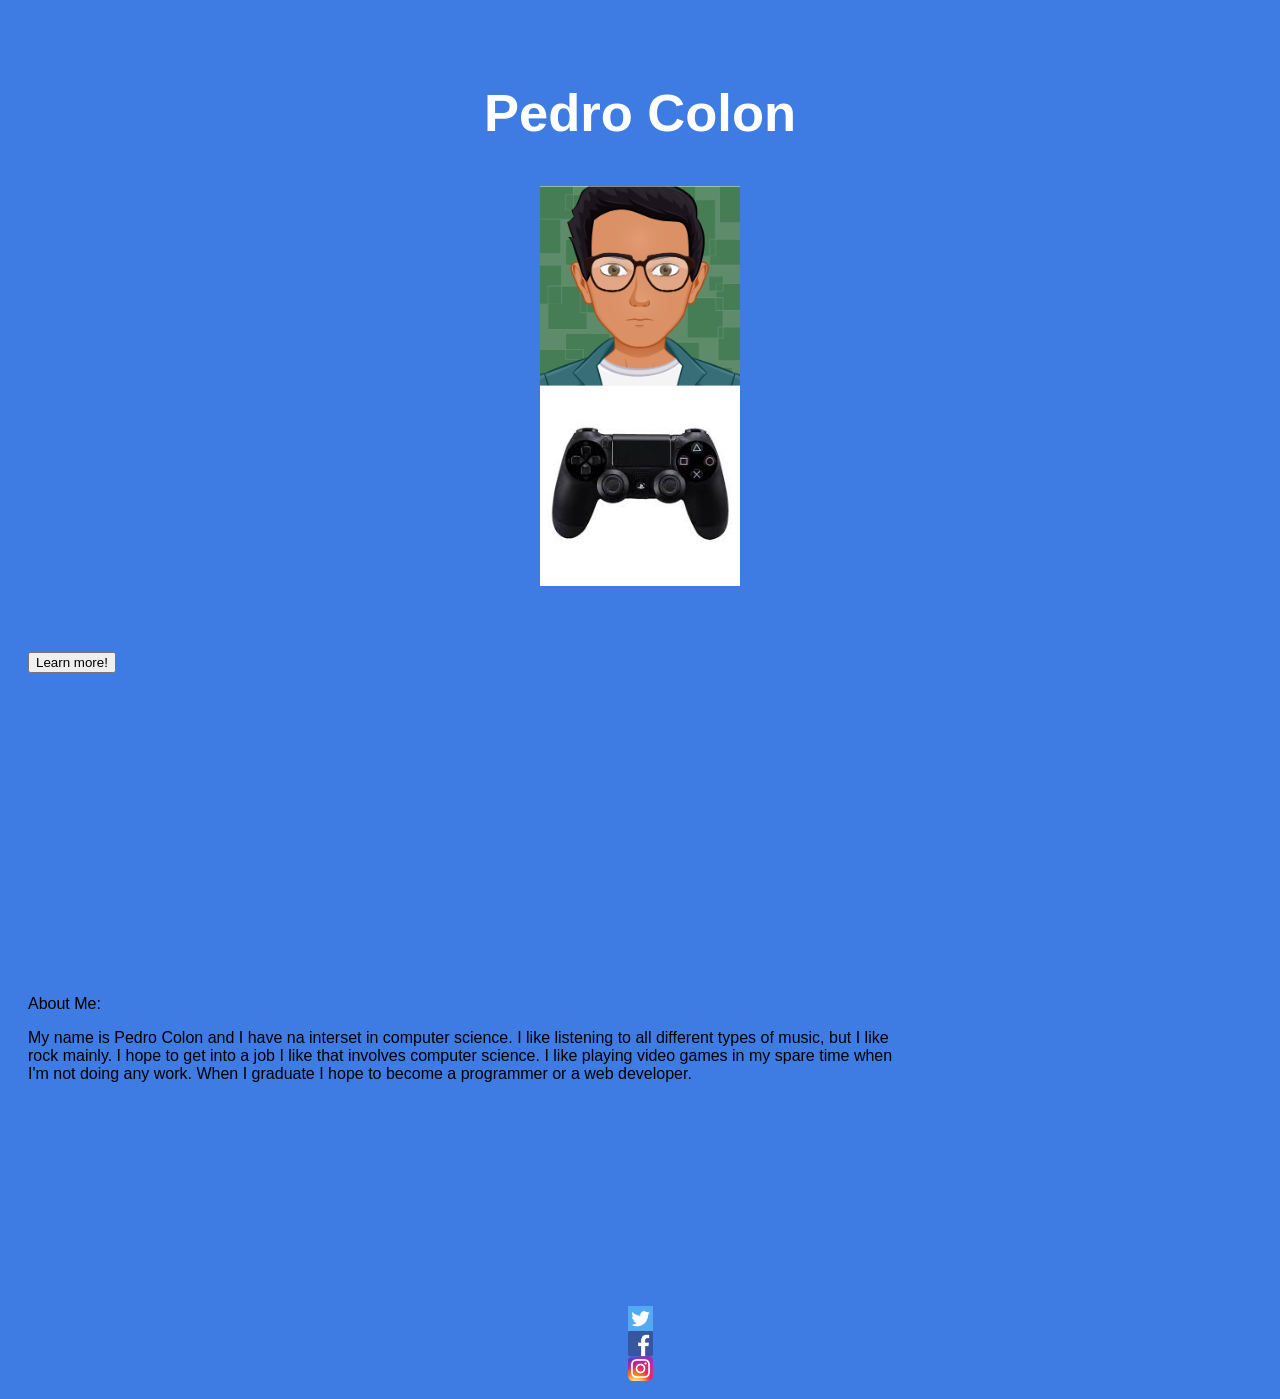
<file: index.html>
<!DOCTYPE html>
<html lang="en">
<head>
  <link href="index.css" rel="stylesheet" type="text/css">
<title>Pedro's Web Page</title>
<header>
  <h2>Pedro Colon</h2>
  <img src="web page avatar.PNG" alt="web page avatar" class="center" width="200" height="200"/>
  <img src="controller.jfif" alt="PS controller" class="left" width="200" height="200"/>
</header>

<section>
  <nav>
    <p></p>
    <button type="button">Learn more!</button>
    </ul>
  </nav>
  
  <article>
    <h1></h1>
    <p>About Me:</p>
    <p>My name is Pedro Colon and I have na interset in computer science.
     I like listening to all different types of music, but I like rock mainly.
     I hope to get into a job I like that involves computer science.
     I like playing video games in my spare time when I'm not doing any work.
     When I graduate I hope to become a programmer or a web developer.
     </p>
  </article>
</section>

<footer>
  <img src="twitter logo.png" alt="twitter logo" width="25" height="25">
  <img src="fblogo.png" alt="Facebook logo" width="25" height="25">
  <img src="ig logo.png" alt="Instagram logo" width="25" height="25">
</footer>

</body>
</html>
</file>
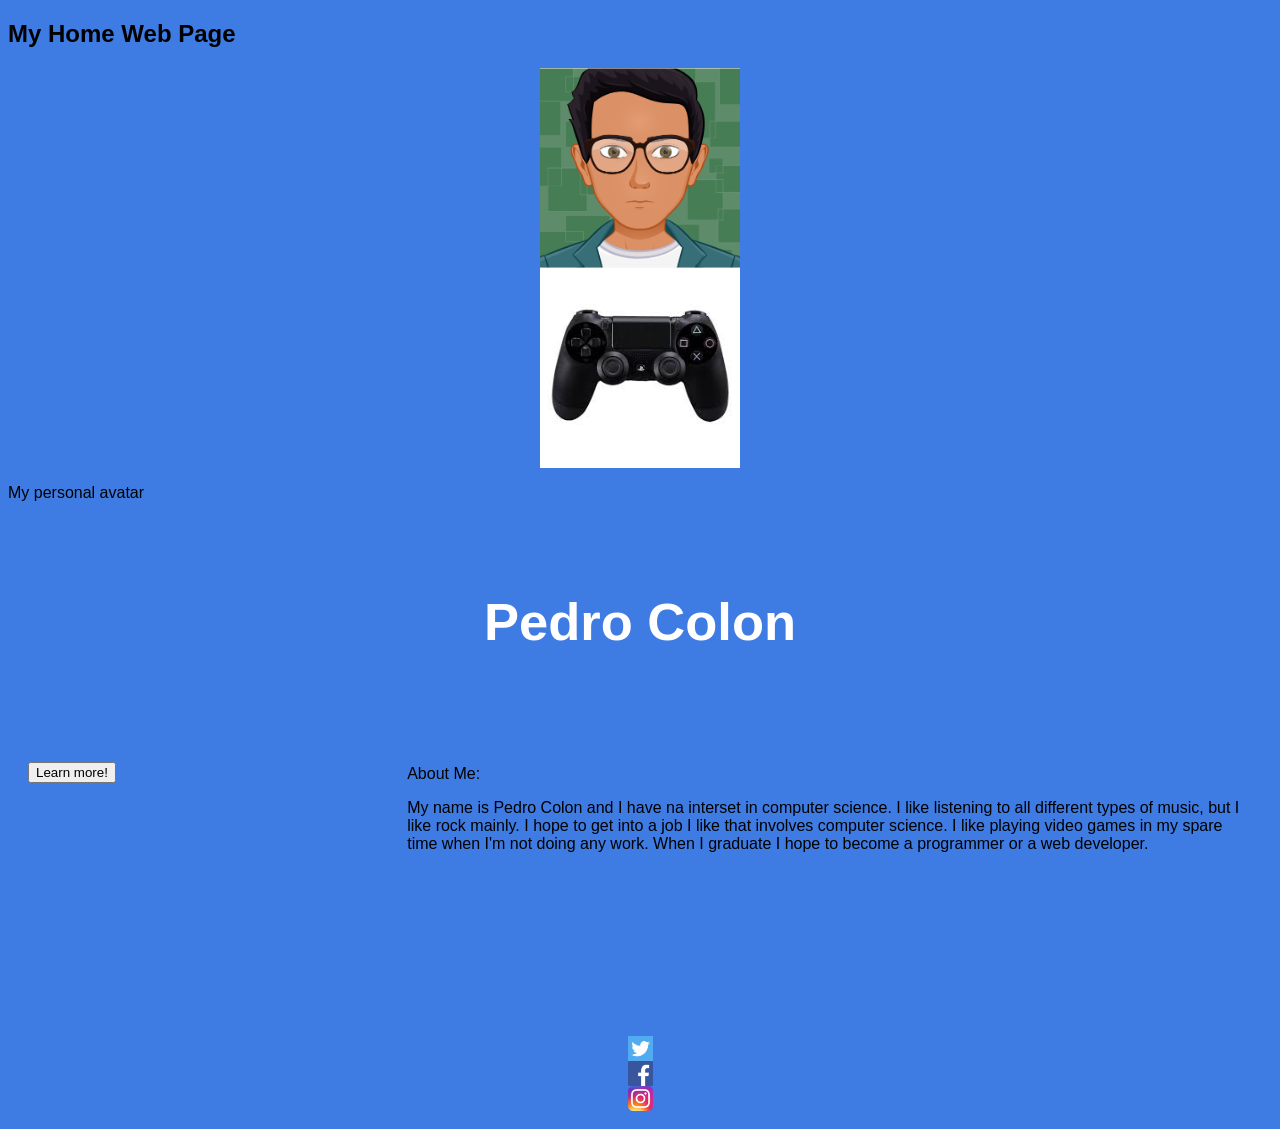
<file: index2.html>
<!DOCTYPE html>
<html lang="en">
<head>
<link href="index.css" rel="stylesheet" type="text/css">
<title>Pedro's Web Page</title>
<meta charset="utf-8">
<meta name="viewport" content="width=device-width, initial-scale=1">
<style>
* {
  box-sizing: border-box;
}

</style>
</head>
<body>

<h2>My Home Web Page</h2>
<img src="web page avatar.PNG" alt="web page avatar" class="center" width="200" height="200"/>
<img src="controller.jfif" alt="PS controller" class="left" width="200" height="200"/>
<p>My personal avatar</p>

<header>
  <h2>Pedro Colon</h2>
</header>

<section>
  <nav>
    <p></p>
    <button type="button">Learn more!</button>
    </ul>
  </nav>
  
  <article>
    <h1></h1>
    <p>About Me:</p>
    <p>My name is Pedro Colon and I have na interset in computer science.
     I like listening to all different types of music, but I like rock mainly.
     I hope to get into a job I like that involves computer science.
     I like playing video games in my spare time when I'm not doing any work.
     When I graduate I hope to become a programmer or a web developer.
     </p>
  </article>
</section>

<footer>
  <img src="twitter logo.png" alt="twitter logo" width="25" height="25">
  <img src="fblogo.png" alt="Facebook logo" width="25" height="25">
  <img src="ig logo.png" alt="Instagram logo" width="25" height="25">
</footer>

</body>
</html>
</file>
<file: index.css>
body {
  font-family: Arial, Helvetica, sans-serif;
  background-color: #3e7ce4;
}

/* Style the header */
header {
  background-color: #3e7ce4;
  padding: 30px;
  text-align: center;
  font-size: 35px;
  color: white;
}

/* Create two columns/boxes that floats next to each other */
nav {
  float: left;
  width: 30%;
  height: 300px; /* only for demonstration, should be removed */
  background: #3e7ce4;
  padding: 20px;
}

/* Style the list inside the menu */
nav ul {
  list-style-type: none;
  padding: 0;
}

article {
  float: left;
  padding: 20px;
  width: 70%;
  background-color: #3e7ce4;
  height: 300px; /* only for demonstration, should be removed */
}

/* Clear floats after the columns */
section:after {
  content: "";
  display: table;
  clear: both;
}

/* Style the footer */
footer {
  background-color: #3e7ce4;
  padding: 10px;
  text-align: center;
  color: white;
}

/* Responsive layout - makes the two columns/boxes stack on top of each other instead of next to each other, on small screens */
@media (max-width: 600px) {
  nav, article {
    width: 100%;
    height: auto;
  }
}

img {
  display: block;
  margin-left: auto;
  margin-right: auto;
}
</file>
